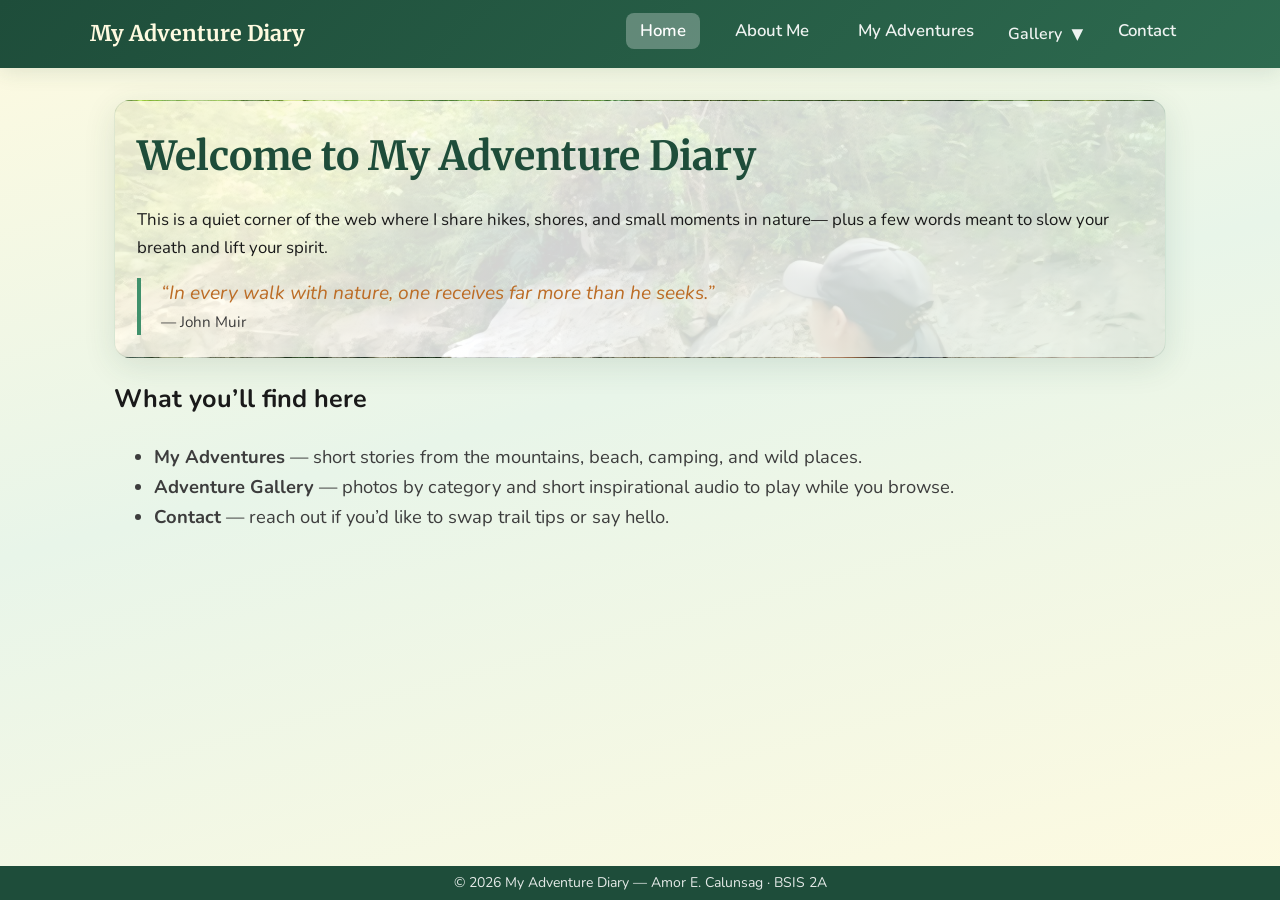
<file: index.html>
<!DOCTYPE html>
<html lang="en">
<head>
  <meta charset="UTF-8">
  <meta name="viewport" content="width=device-width, initial-scale=1.0">
  <meta name="description" content="Explore adventure photos, reflections, and motivational messages about life and nature.">
  <title>My Adventure Diary – Personal Adventure Experiences</title>
  <link rel="preconnect" href="https://fonts.googleapis.com">
  <link rel="preconnect" href="https://fonts.gstatic.com" crossorigin>
  <link href="https://fonts.googleapis.com/css2?family=Merriweather:wght@700&family=Nunito:wght@400;600;700&display=swap" rel="stylesheet">
  <!-- Page style: Home -->
  <link rel="stylesheet" href="style.css">
</head>
<body class="home-hide-scroll">
  <a class="skip-link" href="#main">Skip to content</a>
  <header class="site-header">
    <div class="header-inner">
      <a class="logo" href="index.html">My Adventure Diary</a>
      <button class="nav-toggle" type="button" aria-label="Toggle menu" aria-expanded="false" aria-controls="main-nav-list">
        <span class="nav-toggle-line"></span>
        <span class="nav-toggle-line"></span>
        <span class="nav-toggle-line"></span>
      </button>
      <nav class="site-nav" aria-label="Main navigation">
        <ul class="nav-links" id="main-nav-list">
          <li><a href="index.html" aria-current="page">Home</a></li>
          <li><a href="about.html">About Me</a></li>
          <li><a href="adventures.html">My Adventures</a></li>
          <li class="nav-item-dropdown">
            <button class="nav-dropdown-toggle" type="button" aria-expanded="false"  aria-current="page">Gallery <span class="nav-dropdown-caret" aria-hidden="true"></span></button>
            <ul class="nav-dropdown-menu">
              <li><a href="gallery-sunrise.html">Sunrise</a></li>
              <li><a href="gallery-sky-view.html">Sky View</a></li>
              <li><a href="gallery-wildflowers.html">Wildflowers</a></li>
              <li><a href="gallery-mountains.html">Mountains</a></li>
              <li><a href="gallery-forests.html">Forests</a></li>
              <li><a href="gallery-sunset.html">Sunset</a></li>
            </ul>
          </li>
          <li><a href="contact.html">Contact</a></li>
        </ul>
      </nav>
    </div>
  </header>

  <main id="main">
    <section class="hero">
      <h1>Welcome to My Adventure Diary</h1>
      <p>
        This is a quiet corner of the web where I share hikes, shores, and small moments in nature—
        plus a few words meant to slow your breath and lift your spirit.
      </p>
      <blockquote class="quote" cite="John Muir">
        “In every walk with nature, one receives far more than he seeks.”
        <cite>— John Muir</cite>
      </blockquote>
    </section>

    <section aria-labelledby="home-highlights" >
      <h1>What you’ll find here</h1>
      <ul class="lead" style="margin-top: 0.5rem;">
        <li><strong>My Adventures</strong> — short stories from the mountains, beach, camping, and wild places.</li>
        <li><strong>Adventure Gallery</strong> — photos by category and short inspirational audio to play while you browse.</li>
        <li><strong>Contact</strong> — reach out if you’d like to swap trail tips or say hello.</li>
      </ul>
    </section>
  </main>

  <footer class="site-footer">
    <p>&copy; <span id="y"></span> My Adventure Diary — Amor E. Calunsag · BSIS 2A</p>
  </footer>
  <script src="nav.js"></script>
  <script>
    document.getElementById("y").textContent = new Date().getFullYear();
  </script>
</body>
</html>
</file>
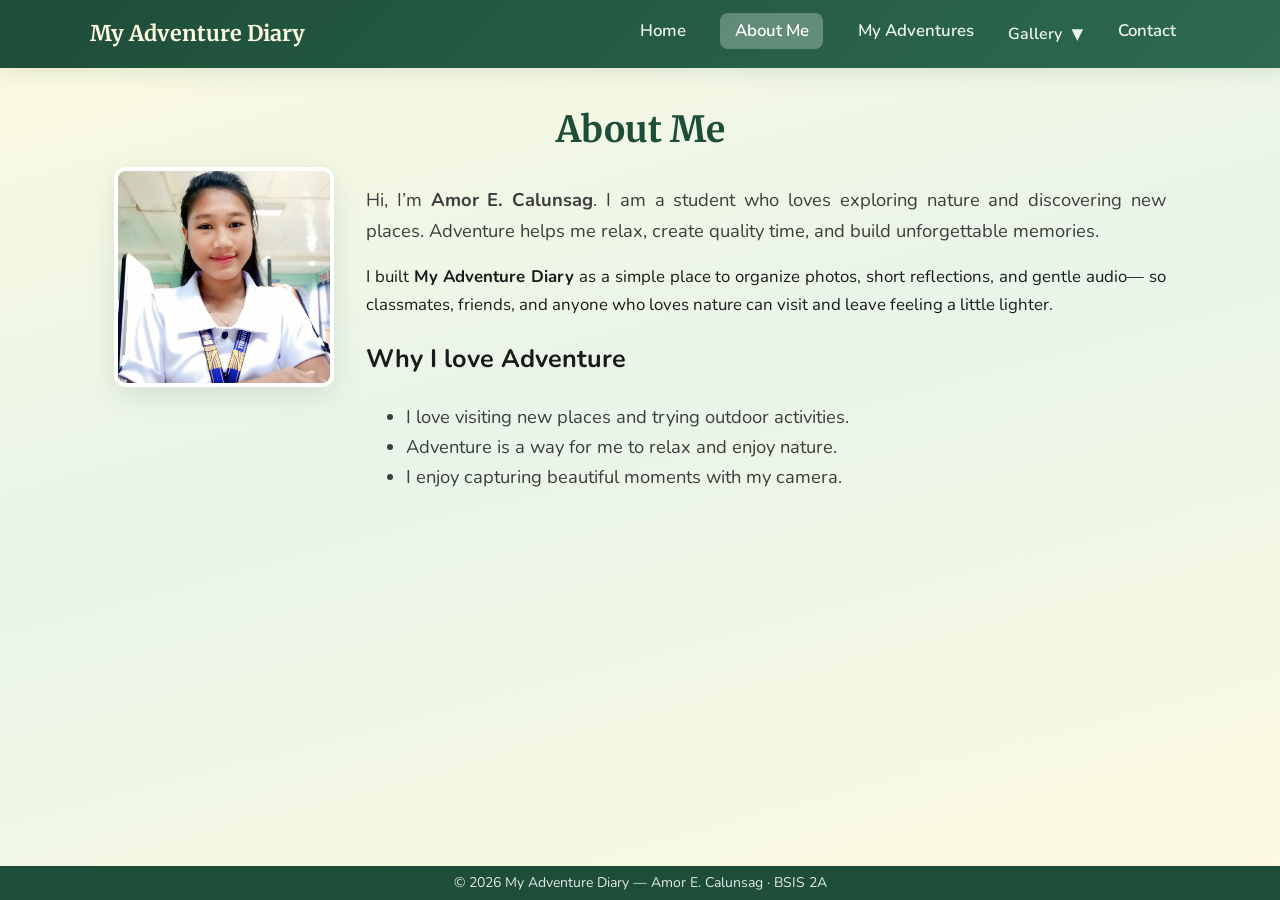
<file: about.html>
<!DOCTYPE html>
<html lang="en">
<head>
  <meta charset="UTF-8">
  <meta name="viewport" content="width=device-width, initial-scale=1.0">
  <meta name="description" content="Learn about the creator of My Adventure Diary and what inspires these adventure stories.">
  <title>About Me | My Adventure Diary</title>
  <link rel="preconnect" href="https://fonts.googleapis.com">
  <link rel="preconnect" href="https://fonts.gstatic.com" crossorigin>
  <link href="https://fonts.googleapis.com/css2?family=Merriweather:wght@700&family=Nunito:wght@400;600;700&display=swap" rel="stylesheet">
  <!-- Page style: About Me -->
  <link rel="stylesheet" href="style.css">
</head>
<body class="hide-v-scroll">
  <a class="skip-link" href="#main">Skip to content</a>
  <header class="site-header">
    <div class="header-inner">
      <a class="logo" href="index.html">My Adventure Diary</a>
      <button class="nav-toggle" type="button" aria-label="Toggle menu" aria-expanded="false" aria-controls="main-nav-list">
        <span class="nav-toggle-line"></span>
        <span class="nav-toggle-line"></span>
        <span class="nav-toggle-line"></span>
      </button>
      <nav class="site-nav" aria-label="Main navigation">
        <ul class="nav-links" id="main-nav-list">
          <li><a href="index.html">Home</a></li>
          <li><a href="about.html" aria-current="page">About Me</a></li>
          <li><a href="adventures.html">My Adventures</a></li>
          <li class="nav-item-dropdown">
            <button class="nav-dropdown-toggle" type="button" aria-expanded="false">Gallery <span class="nav-dropdown-caret" aria-hidden="true"></span></button>
            <ul class="nav-dropdown-menu">
              <li><a href="gallery-sunrise.html">Sunrise</a></li>
              <li><a href="gallery-sky-view.html">Sky View</a></li>
              <li><a href="gallery-wildflowers.html">Wildflowers</a></li>
              <li><a href="gallery-mountains.html">Mountains</a></li>
              <li><a href="gallery-forests.html">Forests</a></li>
              <li><a href="gallery-sunset.html">Sunset</a></li>
            </ul>
          </li>
          <li><a href="contact.html">Contact</a></li>
        </ul>
      </nav>
    </div>
  </header>

  <main id="main">
    <h1 class="page-title">About Me</h1>
   

    <div class="profile">
      <div class="profile-photo">
        <img src="assets/nature-exploration/profilepic.jpg" width="400" height="400" alt="Portrait-style outdoor photo representing the site author">
      </div>

      <div class="profile-body">
         <p class="lead">Hi, I’m <strong>Amor E. Calunsag</strong>. I am a student who loves exploring nature and discovering new places. Adventure helps me relax, create quality time, and build unforgettable memories.</p>
        <p>I built <strong>My Adventure Diary</strong> as a simple place to organize photos, short reflections, and gentle audio—
          so classmates, friends, and anyone who loves nature can visit and leave feeling a little lighter.
        </p>
        <section aria-labelledby="home-highlights">
          <h1>Why I love Adventure</h1>
          <ul class="lead" style="margin-top: 0.5rem;">
            <li>I love visiting new places and trying outdoor activities.</li>
            <li>Adventure is a way for me to relax and enjoy nature.</li>
            <li>I enjoy capturing beautiful moments with my camera.</li>
          </ul>
        </section>
      </div>
      
    </div>
  </main>

  <footer class="site-footer">
    <p>&copy; <span id="y"></span> My Adventure Diary — Amor E. Calunsag · BSIS 2A</p>
  </footer>
  <script src="nav.js"></script>
  <script>
    document.getElementById("y").textContent = new Date().getFullYear();
  </script>
</body>
</html>
</file>
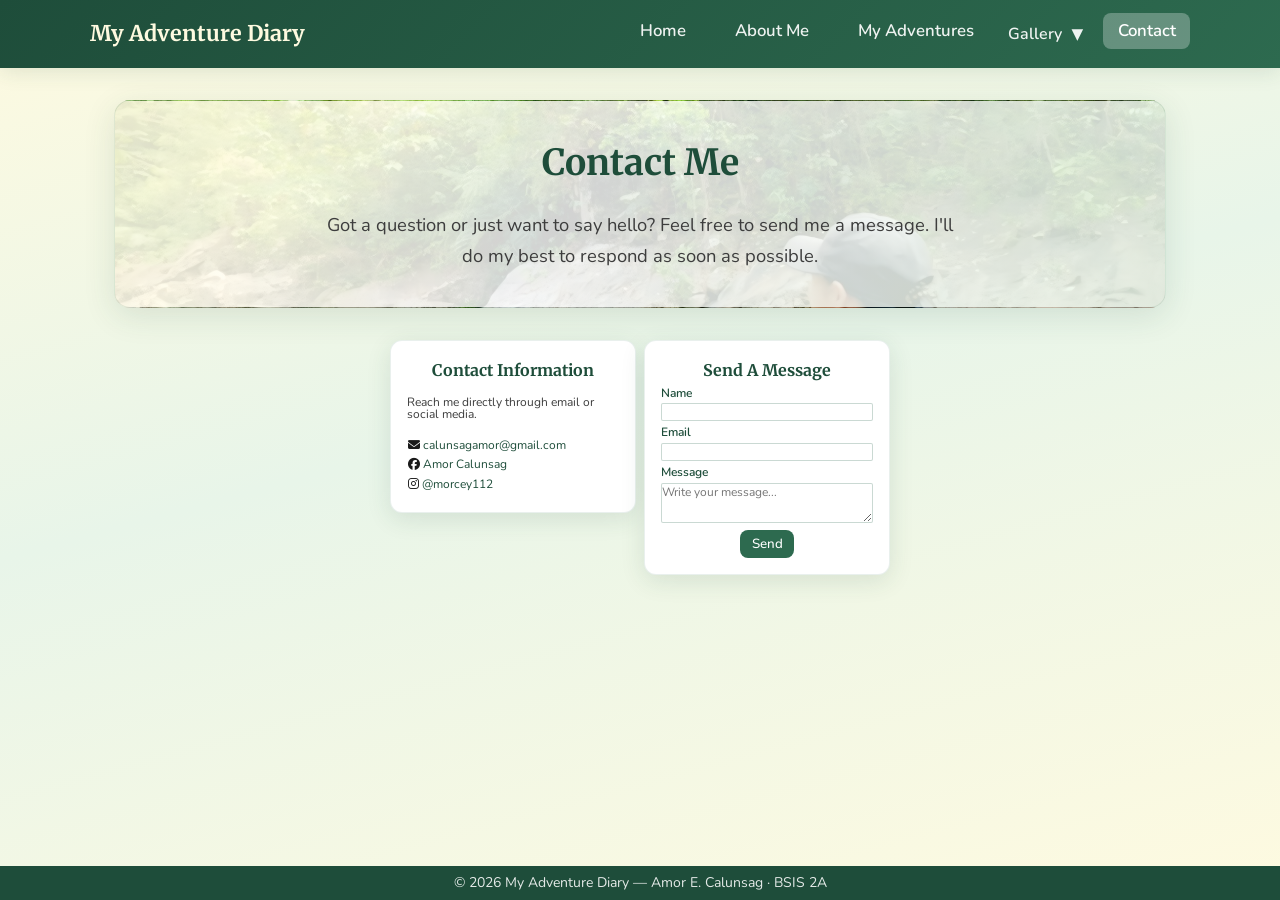
<file: contact.html>
<!DOCTYPE html>
<html lang="en">
<head>
  
  <meta charset="UTF-8">
  <meta name="viewport" content="width=device-width, initial-scale=1.0">
  <meta name="description" content="Contact My Adventure Diary — email and social links.">
  <title>Contact | My Adventure Diary</title>
  
  <link rel="preconnect" href="https://fonts.googleapis.com">
  <link rel="preconnect" href="https://fonts.gstatic.com" crossorigin>
  <link href="https://fonts.googleapis.com/css2?family=Merriweather:wght@700&family=Nunito:wght@400;600;700&display=swap" rel="stylesheet">
  <!-- Page style: Contact -->
  <link rel="stylesheet" href="style.css">
  <link rel="stylesheet" href="https://cdnjs.cloudflare.com/ajax/libs/font-awesome/6.5.0/css/all.min.css">
  
</head>
<body class="hide-v-scroll">
  <a class="skip-link" href="#main">Skip to content</a>
  <header class="site-header">
    <div class="header-inner">
      <a class="logo" href="index.html">My Adventure Diary</a>
      <button class="nav-toggle" type="button" aria-label="Toggle menu" aria-expanded="false" aria-controls="main-nav-list">
        <span class="nav-toggle-line"></span>
        <span class="nav-toggle-line"></span>
        <span class="nav-toggle-line"></span>
      </button>
      <nav class="site-nav" aria-label="Main navigation">
        <ul class="nav-links" id="main-nav-list">
          <li><a href="index.html">Home</a></li>
          <li><a href="about.html">About Me</a></li>
          <li><a href="adventures.html">My Adventures</a></li>
          <li class="nav-item-dropdown">
            <button class="nav-dropdown-toggle" type="button" aria-expanded="false">Gallery <span class="nav-dropdown-caret" aria-hidden="true"></span></button>
            <ul class="nav-dropdown-menu">
              <li><a href="gallery-sunrise.html">Sunrise</a></li>
              <li><a href="gallery-sky-view.html">Sky View</a></li>
              <li><a href="gallery-wildflowers.html">Wildflowers</a></li>
              <li><a href="gallery-mountains.html">Mountains</a></li>
              <li><a href="gallery-forests.html">Forests</a></li>
              <li><a href="gallery-sunset.html">Sunset</a></li>
            </ul>
          </li>
          <li><a href="contact.html" aria-current="page">Contact</a></li>
        </ul>
      </nav>
    </div>
  </header>

  <main id="main">
    <section class="contact-hero" aria-labelledby="contact-page-heading">
      <h1 id="contact-page-heading" class="page-title">Contact Me</h1>
      <p class="lead">Got a question or just want to say hello? Feel free to send me a message. I'll do my best to respond as soon as possible.</p>
    </section>

    <div class="contact-layout">
      <aside class="contact-card contact-info-card" aria-labelledby="contact-info-heading">
        <h2 id="contact-info-heading" class="contact-card-title">Contact Information</h2>
        <p class="contact-info-intro">Reach me directly through email or social media.</p>
        <ul class="contact-list">
          <i class="fa-solid fa-envelope"></i> <a href="mailto:calunsagamor@gmail.com">calunsagamor@gmail.com</a></li>
          <br>
          <i class="fa-brands fa-facebook"></i> <a href="http://www.facebook.com/morV1.1" target="_blank" rel="noopener noreferrer">Amor Calunsag</a></li>
          <br>
          <i class="fa-brands fa-instagram"></i> <a href="http://www.instagram.com/morV1.1" target="_blank" rel="noopener noreferrer">@morcey112</a></li>
        </ul>
      </aside>

            <div class="contact-card contact-form-card">
        <h2 class="contact-card-title">Send A Message</h2>
        <form class="contact-form" 
      action="https://api.web3forms.com/submit"
      method="POST">

  <!-- Your Access Key -->
  <input type="hidden" 
       name="access_key" 
       value="17fe2c6c-e22b-4b19-9652-f2b1ee171f8e">

  <label for="name">Name</label>
  <input type="text" 
         id="name" 
         name="name" 
         autocomplete="name" 
         required>

  <label for="email">Email</label>
  <input type="email" 
         id="email" 
         name="email" 
         autocomplete="email" 
         required>

  <label for="message">Message</label>
  <textarea id="message" 
            name="message" 
            required 
            placeholder="Write your message..."></textarea>

  <button type="submit">Send</button>

</form>
      </div>
    </div>
  </main>

  <footer class="site-footer">
    <p>&copy; <span id="y"></span> My Adventure Diary — Amor E. Calunsag · BSIS 2A</p>
  </footer>
  <script src="nav.js"></script>
 <script>
document.getElementById("y").textContent = new Date().getFullYear();
</script>
</body>
</html>
</file>
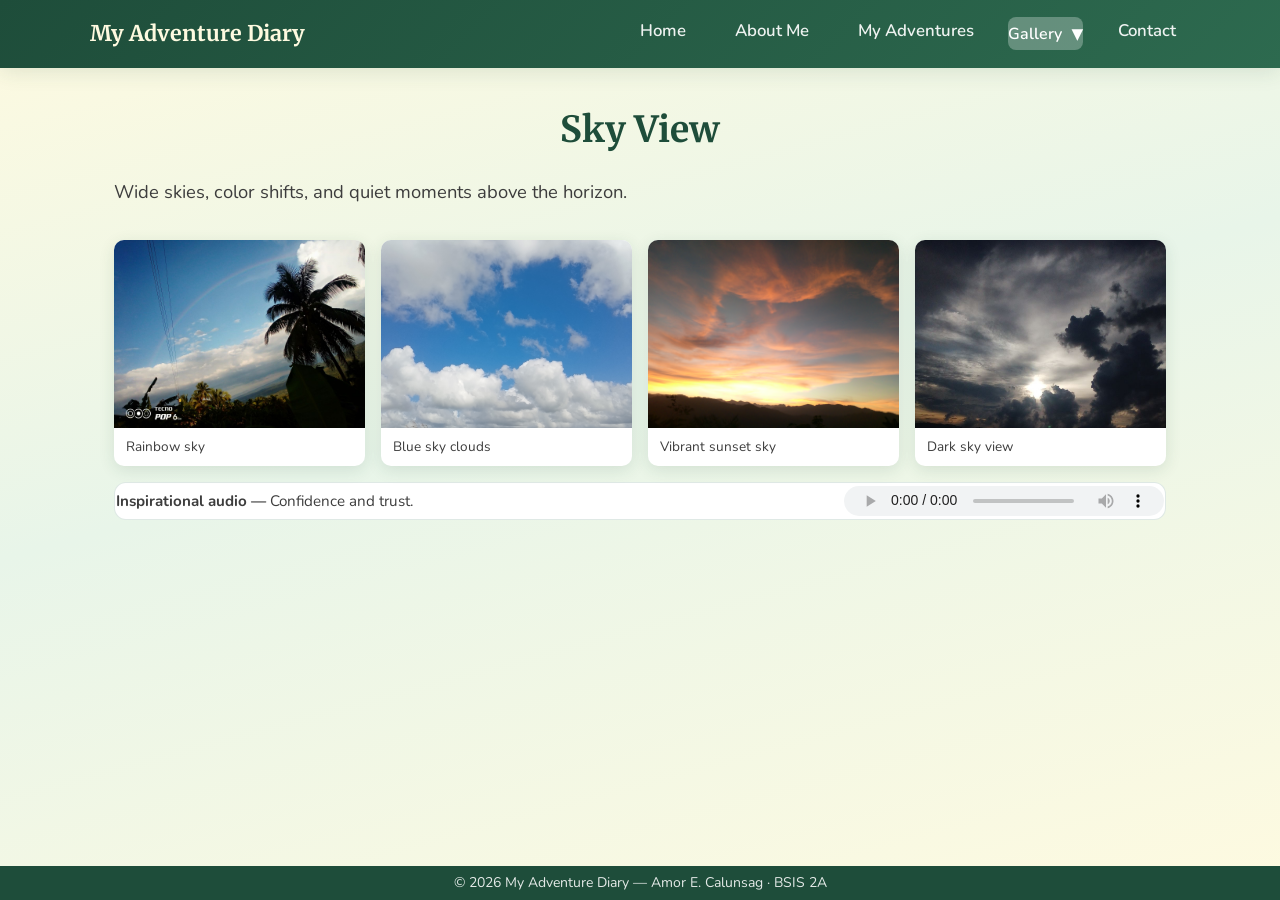
<file: gallery-sky-view.html>
<!DOCTYPE html>
<html lang="en">
<head>
  <meta charset="UTF-8">
  <meta name="viewport" content="width=device-width, initial-scale=1.0">
  <meta name="description" content="Sky view adventure photos with inspirational audio.">
  <title>Sky View Gallery | My Adventure Diary</title>
  <link rel="preconnect" href="https://fonts.googleapis.com">
  <link rel="preconnect" href="https://fonts.gstatic.com" crossorigin>
  <link href="https://fonts.googleapis.com/css2?family=Merriweather:wght@700&family=Nunito:wght@400;600;700&display=swap" rel="stylesheet">
  <!-- Page style: Adventure Gallery - Sky View -->
  <link rel="stylesheet" href="style.css">
</head>
<body class="hide-v-scroll">
  <a class="skip-link" href="#main">Skip to content</a>
  <header class="site-header">
    <div class="header-inner">
      <a class="logo" href="index.html">My Adventure Diary</a>
      <button class="nav-toggle" type="button" aria-label="Toggle menu" aria-expanded="false" aria-controls="main-nav-list">
        <span class="nav-toggle-line"></span>
        <span class="nav-toggle-line"></span>
        <span class="nav-toggle-line"></span>
      </button>
      <nav class="site-nav" aria-label="Main navigation">
        <ul class="nav-links" id="main-nav-list">
          <li><a href="index.html">Home</a></li>
          <li><a href="about.html">About Me</a></li>
          <li><a href="adventures.html">My Adventures</a></li>
          
          <li class="nav-item-dropdown is-current">
            <button class="nav-dropdown-toggle" type="button" aria-expanded="false">Gallery 
  <span class="nav-dropdown-caret" aria-hidden="true"></span>
</button>
            <ul class="nav-dropdown-menu">
              <li><a href="gallery-sunrise.html">Sunrise</a></li>
              <li><a href="gallery-sky-view.html" class="active">Sky View</a></li>
              <li><a href="gallery-wildflowers.html">Wildflowers</a></li>
              <li><a href="gallery-mountains.html">Mountains</a></li>
              <li><a href="gallery-forests.html">Forests</a></li>
              <li><a href="gallery-sunset.html">Sunset</a></li>
            </ul>
          </li>
          <li><a href="contact.html">Contact</a></li>
        </ul>
      </nav>
    </div>
  </header>

  <main id="main">
    <h1 class="page-title">Sky View</h1>
    <p class="lead gallery-intro">Wide skies, color shifts, and quiet moments above the horizon.</p>

    <section class="gallery-section" aria-labelledby="g-sky-view">
      <div class="photo-grid">
        <figure>
          <img src="assets/sky/sky01.jpg" width="800" height="600" alt="Nature Adventure forest path">
          <figcaption>Rainbow sky</figcaption>
        </figure>
        <figure>
          <img src="assets/sky/sky02.jpg" width="800" height="600" alt="Nature Adventure green woodland">
          <figcaption>Blue sky clouds</figcaption>
        </figure>
        <figure>
          <img src="assets/sky/sky03.jpg" width="800" height="600" alt="Nature Adventure aerial landscape">
          <figcaption>Vibrant sunset sky</figcaption>
        </figure>
        <figure>
          <img src="assets/sky/sky04.jpg" width="800" height="600" alt="Nature Adventure meadow and hills">
          <figcaption>Dark sky view</figcaption>
        </figure>
      </div>
      <div class="audio-block">
        <p><strong>Inspirational audio —</strong> Confidence and trust.</p>
        <audio controls preload="metadata" data-gallery-group="gallery">
          <source src="assets/audio/skyIM.aac" type="audio/mpeg">
          Your browser does not support the audio element.
        </audio>
      </div>
    </section>
  </main>

  <footer class="site-footer">
    <p>&copy; <span id="y"></span> My Adventure Diary — Amor E. Calunsag · BSIS 2A</p>
  </footer>
  <script src="nav.js"></script>
  <script>
    document.getElementById("y").textContent = new Date().getFullYear();
  </script>
  <script src="audio.js"></script>
</body>
</html>
</file>
<file: style.css>
/* My Adventure Diary — nature-inspired theme */

:root {
  --green-dark: #1e4d3a;
  --green: #2d6a4f;
  --green-light: #40916c;
  --cream: #fefae0;
  --brown-light: #d4a373;
  --brown-muted: #bc6c25;
  --white: #ffffff;
  --text: #1a1a1a;
  --text-soft: #3d3d3d;
  --shadow: rgba(30, 77, 58, 0.12);
  /* Space below sticky .site-header for secondary sticky bands (e.g. My Adventures title) */
  --site-header-sticky-offset: 5.5rem;
  /* Hero card only — swap: url("../images/your-background.jpg") */
  --hero-bg-image: url("assets/nature-exploration/bg.jpg");
}

@media (max-width: 768px) {
  :root {
    --site-header-sticky-offset: 4.35rem;
  }
}

*,
*::before,
*::after {
  box-sizing: border-box;
}

html {
  scroll-behavior: smooth;
}

body {
  padding-top:0px; /* space for sticky header */
}

.site-header {
  position: fixed;
  top: 0;
  left: 0;
  width: 100%;
  z-index: 1000;

  background: linear-gradient(135deg, var(--green-dark) 0%, var(--green) 100%);
}


body {
  margin: 0;
  font-family: "Nunito", system-ui, sans-serif;
  font-size: 1.05rem;
  line-height: 1.65;
  color: var(--text);
  background: linear-gradient(165deg, var(--cream) 0%, #e8f5e9 45%, var(--cream) 100%);
  min-height: 100vh;
  display: flex;
  flex-direction: column;
}

img {
  max-width: 100%;
  height: auto;
  display: block;
}

a {
  color: var(--green);
  text-decoration: none;
 
}

.nav-dropdown-toggle:hover {
    background-color: rgba(255, 255, 255, 0.18);
  border-radius: 10px;
}

/* Header & nav — sticky primary bar stays visible while scrolling */
.site-header {
  position: sticky;
  top: 0;
  z-index: 1000;
  flex-shrink: 0;
  width: 100%;
  background: linear-gradient(135deg, var(--green-dark) 0%, var(--green) 100%);
  color: var(--white);
  padding: 1rem 1.5rem;
  box-shadow: 0 4px 20px var(--shadow);
}

.header-inner {
  max-width: 1100px;
  margin: 0 auto;
  display: flex;
  flex-wrap: wrap;
  align-items: center;
  justify-content: space-between;
  gap: 1rem;
}

.logo {
  font-family: "Merriweather", Georgia, serif;
  font-weight: 700;
  font-size: 1.35rem;
  color: var(--cream);
  text-decoration: none;
}

.logo:hover {
  color: var(--white);
}

.nav-links {
  display: flex;
  flex-wrap: wrap;
  gap: 0.35rem 1.25rem;
  list-style: none;
  margin: 0;
  padding: 0;
}

.nav-links a {
  color: rgba(255, 255, 255, 0.92);
  font-weight: 600;
  padding: 0.4rem 0.9rem;
  border-radius: 8px;
  text-decoration: none;
  transition: 0.25s ease;
}

.nav-links a:hover {
  background-color: rgba(255, 255, 255, 0.18);
  color: var(--white);
}

.nav-links a.active,
.nav-links a[aria-current="page"] {
  background-color: rgba(255, 255, 255, 0.28);
  color: var(--white);
  border-radius: 8px;
}

.nav-item-dropdown.is-current .nav-dropdown-toggle {
  background-color: rgba(255, 255, 255, 0.28);
  color: var(--green-dark);
  border-radius: 8px;
}

.nav-item-dropdown {
  position: relative;
}

.nav-dropdown-toggle {
  color: rgba(255, 255, 255, 0.92);
  font-weight: 600;
  padding: 0.35rem 0;
  border: none;
  background: transparent;
  font-family: inherit;
  font-size: 1rem;
  cursor: pointer;
}

.nav-dropdown-caret::after {
  content: "▼";
  display: inline-block;
  transition: transform 0.3s ease;
}

.nav-item-dropdown.is-open .nav-dropdown-caret::after {
  transform: rotate(180deg);
}

.nav-dropdown-caret {
  display: inline-block;
  margin-left: 0.35rem;
  font-size: 0.95rem;
  line-height: 1;
}

.nav-dropdown-toggle:hover,
.nav-item-dropdown.is-current .nav-dropdown-toggle,
.nav-item-dropdown.is-open .nav-dropdown-toggle {
  border-bottom-color: rgb(255, 255, 255, 0.18);
  color: var(--white);
  border-radius: 8px;
}

.nav-dropdown-menu {  /*dropdown menu layout*/
  list-style: none;
  margin: 0;
  padding: 0.5rem 0;
  min-width: 180px;
  position: absolute;
  top: calc(100% + 0.4rem);
  left: 0;
  border-radius: 10px;
  background: var(--white);
  box-shadow: 0 10px 26px rgba(0, 0, 0, 0.2);
  display: none;
  z-index: 150;
}

.nav-item-dropdown.is-open .nav-dropdown-menu {
  display: block;
}

.nav-dropdown-menu a {
  display: block;
  padding: 0.45rem 0.85rem;
  color: var(--green-dark);
  font-weight: 600;
  border-bottom: none;
  text-decoration: none;
}

.nav-dropdown-menu a.active,
.nav-dropdown-menu a[aria-current="page"] {
  background: rgba(2, 245, 172, 0.507);
  color: var(--green-dark);
  border-radius: 6px;
}

.nav-dropdown-menu a:hover {
  background: rgba(45, 106, 79, 0.342);
  text-decoration: none;
  color: var(--green);
}

.nav-toggle {
  display: none;
  width: 44px;
  height: 44px;
  padding: 0;
  border: 1px solid rgba(255, 255, 255, 0.55);
  border-radius: 8px;
  background: transparent;
  color: var(--white);
  cursor: pointer;
}

.nav-toggle:hover {
  background: rgba(255, 255, 255, 0.12);
}

.nav-toggle:focus-visible {
  outline: 2px solid var(--cream);
  outline-offset: 2px;
}

.nav-toggle-line {
  display: block;
  width: 22px;
  height: 2px;
  margin: 4px auto;
  border-radius: 999px;
  background: currentColor;
}

@media (max-width: 768px) {

  .nav-item-dropdown.is-open .nav-dropdown-menu {
    display: block;
    position: static !important;
    background: #279b78d0 !important;
    border-radius: 8px;
    padding: 0.35rem 0.75rem;
    margin-top: 0.5rem;
  }

  .nav-dropdown-menu a {
    color: var(--green-dark);
    display: block;
    padding: 0.35rem 0.5rem;
    border-radius: 6px;
    transition: background 0.2s ease, color 0.2s ease;
  }

  /*FIXED VISIBLE HOVER */
  .nav-dropdown-menu a:hover {
    background: #04c088 !important; /* yellow */
    color: var(--green-dark) !important;
  }

}

.site-nav {
  margin-left: auto;
}

/* Main */
main {
  flex: 1;
  width: 100%;
  max-width: 1100px;
  margin: 0 auto;
  padding: 2rem 1.5rem 1rem;
}

.page-title {
  font-family: "Merriweather", Georgia, serif;
  font-size: clamp(1.75rem, 4vw, 2.25rem);
  color: var(--green-dark);
  margin: 0 0 0.5rem;
  text-align: center;
}

.lead {
  font-size: 1.15rem;
  color: var(--text-soft);
  margin-bottom: 1rem;
}

/* Hero (home) — background image only on this card, with light overlay for readability */
.hero {
  background-image: linear-gradient(
      135deg,
      rgba(254, 250, 224, 0.88) 0%,
      rgba(255, 255, 255, 0.82) 45%,
      rgba(232, 245, 233, 0.86) 100%
    ),
    var(--hero-bg-image);
  background-size: cover;
  background-position: center;
  background-repeat: no-repeat;
  border-radius: 16px;
  padding: 1.4rem 1.4rem;
  margin-bottom: 1rem; 
  box-shadow: 0 8px 32px var(--shadow);
  border: 1px solid rgba(45, 106, 79, 0.12);
}

.hero h1 {
  font-family: "Merriweather", Georgia, serif;
  font-size: clamp(1.85rem, 5vw, 2.5rem);
  color: var(--green-dark);
  margin: 0 0 0.1rem;
}

.hero .quote {
  font-style: italic;
  font-size: 1.2rem;
  color: var(--brown-muted);
  border-left: 4px solid var(--green-light);
  padding-left: 1.25rem;
  margin: 0.5rem 0 0;
}

.hero .quote cite {
  display: block;
  margin-top: 0px;
  font-style: normal;
  font-size: 0.95rem;
  color: var(--text-soft);
}

.cta-row {
  display: flex;
  flex-wrap: wrap;
  gap: 1rem;
  margin-top: 1.75rem;
}

.btn {
  display: inline-block;
  padding: 0.10rem 1.10rem;
  border-radius: 999px;
  font-weight: 700;
  transition: transform 0.15s ease, box-shadow 0.15s ease;
}

.btn-primary {
  background: var(--green);
  color: var(--white);
  box-shadow: 0 4px 14px rgba(45, 106, 79, 0.35);
}

.btn-primary:hover {
  background: var(--green-dark);
  transform: translateY(-1px);
}

.btn-outline {
  background: transparent;
  color: var(--green-dark);
  border: 2px solid var(--green-light);
}

.btn-outline:hover {
  background: rgba(45, 106, 79, 0.08);
}

/* Cards (adventures) */
.card-grid {
  display: grid;
  grid-template-columns: repeat(auto-fit, minmax(260px, 1fr));
  gap: 1.5rem;
  margin-top: 1.5rem;
}

/* My Adventures page — wireframe: centered title + 2×2 grid, text left / square image right */
.adventures-section {
  width: 100%;
}

.adventures-section-title {
  font-family: "Merriweather", Georgia, serif;
  font-size: clamp(1.75rem, 4vw, 2.25rem);
  color: var(--green-dark);
  margin: 0 0 0.65rem;
  text-align: center;
}

.adventures-section-lead {
  margin: 0;
  font-size: 16px;
  text-align: center;
  color: var(--text-soft);
  line-height: 1.6;
}

.card-grid.adventures-list {
  grid-template-columns: repeat(2, minmax(0, 1fr));
  gap: 1.25rem 1.5rem;
  max-width: 1000px;
  margin-left: auto;
  margin-right: auto;
}

.card {
  background: var(--white);
  border-radius: 12px;
  overflow: hidden;
  box-shadow: 0 6px 24px var(--shadow);
  border: 1px solid rgba(45, 106, 79, 0.1);
  transition: transform 0.2s ease, box-shadow 0.2s ease;
}

.card:hover {
  transform: translateY(-4px);
  box-shadow: 0 12px 36px rgba(30, 77, 58, 0.18);
}

.card img {
  width: 100%;
  aspect-ratio: 16 / 10;
  object-fit: cover;
}

.card-body {
  padding: 1.25rem 1.35rem 1.5rem;
}

.card-body h2 {
  font-family: "Merriweather", Georgia, serif;
  font-size: 1.25rem;
  color: var(--green-dark);
  margin: 0 0 0.5rem;
}

.card-body p {
  margin: 0;
  line-height: 1.0;
  font-size: 12px;
  color: var(--text-soft);
}

/* Adventure cards: horizontal row, copy left, square image right (wireframe) */
.adventures-list .adventure-card {
  display: flex;
  flex-direction: row;
  align-items: center;
  height: 100%;
  min-height: 11rem;
  background: #ecece8;
  border: 1px solid rgba(0, 0, 0, 0.06);
  box-shadow: 0 2px 12px rgba(0, 0, 0, 0.06);
}

.adventures-list .adventure-card:hover {
  box-shadow: 0 6px 20px rgba(30, 77, 58, 0.12);
}

.adventure-card .card-body {
 
  min-width: 0;
  display: block;
  flex-direction: column;
  justify-content: center;
  padding: 1rem 1rem 1rem 1.25rem;
}

.adventure-card .card-body h2 {
  font-size: 1.1rem;
  margin-bottom: 0.4rem;
}

.adventure-card .card-body p {
  font-size: 14px;
  line-height: 1.3;
  text-align: justify; 
}

html, body.adventure-page {
  scrollbar-width: none; /* Firefox */
}

html::-webkit-scrollbar,
body.adventure-page::-webkit-scrollbar {
  display: none; /* Chrome / Edge / Safari */
}

.adventure-card .card-media {
  flex: 0 0 auto;
  width: 42%;
  max-width: 11rem;
  min-width: 7rem;
  aspect-ratio: 1 / 1;
  align-self: stretch;
  max-height: 11rem;
  margin: 0.65rem 0.65rem 0.65rem 0;
  border-radius: 8px;
  overflow: hidden;
  background: #ddd;
}

.adventure-card .card-media img {
  width: 100%;
  height: 100%;
  min-height: 0;
  aspect-ratio: 1 / 1;
  object-fit: cover;
}

@media (max-width: 900px) {
  .card-grid.adventures-list {
    grid-template-columns: 1fr;
    max-width: 32rem;
  }

  .adventure-card .card-media {
    max-width: 10rem;
  }
}

@media (max-width: 720px) {
  .adventures-list .adventure-card {
    flex-direction: column;
    align-items: stretch;
  }
  .adventure-card {
    flex-direction: column;
    align-items: stretch;
    min-height: unset;
    height: auto;
  }

  .adventure-card .card-body {
    display: block;
    width: 100%;
    padding: 1rem;
    order: 1;
  }

  .adventure-card .card-body p {
    display: block;
    overflow: visible;
    -webkit-box-orient: unset;
  }

  .adventure-card .card-media {
    width: 100%;
    max-width: none;
    min-width: 0;
    max-height: none;
    aspect-ratio: 16 / 10;
    margin: 0.75rem 0.75rem 0;
    order: 0;
  }

  .adventure-card .card-media img {
    aspect-ratio: 16 / 10;
    max-height: none;
  }
}

@media (max-width: 768px) {
  .header-inner {
    flex-wrap: nowrap;
    align-items: center;
    justify-content: center;
  }

  .nav-toggle {
    display: inline-block;
    position: fixed;
    top: 0.85rem;
    left: 1rem;
    z-index: 260;
  }

  .site-nav {
    position: fixed;
    top: 0;
    left: -200px;
    width: 180px;
    max-width: 70vw;
    height: 100vh;
    margin-left: 0;
    padding: 4.5rem 0.75rem 1.5rem;
    background: linear-gradient(165deg, var(--green-dark) 0%, var(--green) 100%);
    box-shadow: none;
    transition: left 0.25s ease;
    z-index: 240;
  }

  .site-nav .nav-links {
    display: flex;
    width: 100%;
    margin-top: 0;
    padding-top: 0;
    border-top: none;
    flex-direction: column;
    gap: 0.45rem;
  }

  .site-nav.is-open .nav-links {
    display: flex;
  }

  .site-nav.is-open {
    left: 0;
    box-shadow: 12px 0 28px rgba(0, 0, 0, 0.3);
  }

  .site-nav .nav-links a {
    display: inline-block;
    width: fit-content;
    padding: 0.3rem 0;
  }

  .nav-item-dropdown {
    width: 100%;
  }

  .nav-dropdown-toggle {
    width: fit-content;
    padding: 0.3rem 0;
  }

  .nav-dropdown-menu {
    position: static;
    width: 80%; /* mobile dropdown box width */
    min-width: 0;
    margin-top: 0.35rem;
    padding: 0.35rem 0 0.15rem 0.7rem;
    border-radius: 0;
    background: transparent;
    box-shadow: none;
  }

  .nav-dropdown-menu a {
    color: rgba(255, 255, 255, 0.9);
    font-weight: 600;
    padding: 0.2rem 0;
  }

  .nav-dropdown-menu a:hover {
    background: transparent;
    color: var(--white);
  }

  body.nav-open {
    overflow: hidden;
  }
}


/* Gallery */
.gallery-intro {
  margin-bottom: 2rem;
}

.gallery-section {
  margin-bottom: 2.75rem;
}

.gallery-section h2 {
  font-family: "Merriweather", Georgia, serif;
  font-size: 1.4rem;
  color: var(--green-dark);
  padding-bottom: 0.5rem;
  border-bottom: 2px solid var(--brown-light);
  margin-bottom: 1rem;
}

.photo-grid {
  display: grid;
  grid-template-columns: repeat(auto-fill, minmax(200px, 1fr));
  gap: 1rem;
}

.photo-grid figure {
  margin: 0;
  border-radius: 10px;
  overflow: hidden;
  box-shadow: 0 4px 16px var(--shadow);
  background: var(--white);
}

.photo-grid img {
  width: 100%;
  aspect-ratio: 4 / 3;
  object-fit: cover;
}

.photo-grid figcaption {
  padding: 0.5rem 0.75rem;
  font-size: 0.85rem;
  color: var(--text-soft);
}

/* Audio blocks */
.audio-block {
  background: var(--white);
  border-radius: 12px;
  padding: 3px 1px;
  margin-top: 1rem;
  border: 1px solid rgba(45, 106, 79, 0.15);
  display: flex;
  flex-wrap: wrap;
  align-items: center;
  gap: 1rem;
}

.audio-block p {
  margin: 0;
  flex: 1;
  min-width: 200px;
  font-size: 0.95rem;
  color: var(--text-soft);
}

.audio-block audio {
  width: 100%;
  max-width: 320px;
  height: 30px;
}

/* Contact page — intro band above the cards (same image as home hero) */
.contact-hero {
  background-image: linear-gradient(
      135deg,
      rgba(254, 250, 224, 0.88) 0%,
      rgba(255, 255, 255, 0.82) 45%,
      rgba(232, 245, 233, 0.86) 100%
    ),
    var(--hero-bg-image);
  background-size: cover;
  background-position: center;
  background-repeat: no-repeat;
  border-radius: 16px;
  padding: 2rem 1.5rem 2.25rem;
  margin-bottom: 2rem;
  box-shadow: 0 8px 32px var(--shadow);
  border: 1px solid rgba(45, 106, 79, 0.12);
}

.contact-hero .lead {
  text-align: center;
  margin-bottom: 0;
  max-width: 40rem;
  margin-left: auto;
  margin-right: auto;
}

/* About / contact */
.profile {
  display: grid;
  grid-template-columns: 1fr;
  gap: 2rem;
  align-items: start;
}

@media (max-width: 699px) {
  .profile {
    display: flex;
    flex-direction: column;
    align-items: flex-start; /* left side alignment */
    gap: 1rem;
  }

  .profile-photo {
    order: -1;
    width: 120px;
    height: 120px;
    border-radius: 50%;
    overflow: hidden;
  }

  .profile-photo img {
    width: 100%;
    height: 100%;
    object-fit: cover;
  }
}

@media (min-width: 700px) {
  .profile {
    grid-template-columns: 220px 1fr;
  }

  .profile-photo {
    grid-column: 1;
    grid-row: 1;
  }

  .profile-body {
    grid-column: 2;
    grid-row: 1;
  }
}

.profile-body p {
  text-align: justify;
}

.profile-photo {
  border-radius: 12px;
  overflow: hidden;
  box-shadow: 0 8px 28px var(--shadow);
  border: 4px solid var(--white);
}

.profile-photo img {
  width: 100%;
  aspect-ratio: 1;
  object-fit: cover;
}

.contact-layout {
  display: grid;
  grid-template-columns: minmax(0, 1fr) minmax(0, 1fr);
  gap: 8px;
  align-items: start;
  width: 500px;
  margin: 1rem auto 0;
  font-size: 12px;
}

.contact-card {
  background: var(--white);
  padding: 1rem 1rem;
  border-radius: 12px;
  box-shadow: 0 6px 24px var(--shadow);
  border: 1px solid rgba(45, 106, 79, 0.1);
}

.contact-card-title {
  font-family: "Merriweather", Georgia, serif;
  font-size: 16px;
  color: var(--green-dark);
  margin: 0 0 0.75rem;
  text-align: center;
}

.contact-info-intro {
  margin: 0 0 1rem;
  font-size: 12px;
  color: var(--text-soft);
  line-height: 1.0;
}

.contact-info-card .contact-list {
  margin-top: 0;
}

.contact-list {
  list-style: none;
  padding: 0;
  margin: 1px;
}

.contact-list li {
  padding: 0.65rem 0;
  border-bottom: 1px solid rgba(45, 106, 79, 0.12);
}

.contact-list a {
  color: var(--green-dark);
  text-decoration: none;
  transition: 0.2s ease;
}

.contact-list a:hover {
  color: var(--green);
  text-decoration: underline;
}

.contact-list li:last-child {
  border-bottom: none;
}

/*send message*/
.contact-form-card .contact-card-title {
  margin-bottom:0;
}

.contact-form {
  margin: 0;
  padding: 0;
  max-width: none;
  background: transparent;
  box-shadow: none;
  border-radius: 0;
 
}

@media (max-width: 768px) {
  .contact-layout {
    grid-template-columns: 1fr;
    /* Keep the contact cards narrower on small screens */
    width: calc(100% - 2rem);
    max-width: 420px;
    margin: 2.5rem auto 0;
  }

  .contact-card {
    padding: 0.85rem 0.85rem;
    border-radius: 10px;
  }

  .contact-card-title {
    font-size: 14px;
    margin-bottom: 0.55rem;
  }

  .contact-info-intro {
    font-size: 11px;
  }

  .contact-list {
    margin: 0;
  }

  .contact-list li {
    padding: 0.55rem 0;
  }

  .contact-form label {
    font-size: 11px;
  }

  .contact-form input,
  .contact-form textarea {
    font-size: 11px;
    padding: 0.25rem 0.35rem;
  }

  .contact-form textarea {
    min-height: 32px;
  }

  .contact-form button {
    padding: 0.25rem 0.6rem;
  }
}

@media (max-width: 480px) {
  .contact-layout {
    max-width: 360px;
  }

  .contact-card {
    padding: 0.72rem 0.72rem;
  }

  .contact-card-title {
    font-size: 13px;
  }

  .contact-list li {
    padding: 0.48rem 0;
  }

  .contact-form label {
    font-size: 10.5px;
  }

  .contact-form input,
  .contact-form textarea {
    font-size: 10.5px;
    padding: 0.22rem 0.30rem;
  }

  .contact-form textarea {
    min-height: 28px;
  }

  .contact-form button {
    padding: 0.22rem 0.52rem;
    border-radius: 7px;
  }
}

@media (max-width: 360px) {
  .contact-layout {
    max-width: 320px;
    width: calc(100% - 1.5rem);
  }

  .contact-card {
    padding: 0.6rem 0.6rem;
  }

  .contact-card-title {
    font-size: 12.5px;
    margin-bottom: 0.45rem;
  }

  .contact-info-intro {
    font-size: 10.5px;
  }

  .contact-form label {
    font-size: 10px;
  }

  .contact-form input,
  .contact-form textarea {
    font-size: 10px;
    padding: 0.18rem 0.25rem;
  }

  .contact-form textarea {
    min-height: 24px;
  }

  .contact-form button {
    padding: 0.18rem 0.45rem;
    font-size: 0.95rem;
  }
}

.contact-form label {
  display: block;
  font-weight: 600;
  margin-bottom:0px;
  color: var(--green-dark);
  font-size: 12px;
}

.contact-form input,
.contact-form textarea {
  width: 100%;
  padding: 0rem 0rem;
  margin-bottom: 1px;
  border: 1px solid rgba(45, 106, 79, 0.25);
  border-radius: 2px;
  font-family: inherit;
  font-size: 12px;
}

.contact-form textarea {
  min-height: 40px;
  resize: vertical;
}

.contact-form button {
  display: block;
  width: fit-content;
  margin-inline: auto;
  background: var(--green);
  color: var(--white);
  border: none;
  padding: 0.30rem 0.70rem;
  border-radius: 8px;
  font-weight: 500;
  cursor: pointer;
  font-family: inherit;
}

.contact-form button:hover {
  background: var(--green-dark);
}

@media (max-width: 768px) {
  .contact-form label {
    font-size: 11px;
  }

  .contact-form input,
  .contact-form textarea {
    font-size: 11px;
    padding: 0.25rem 0.35rem;
  }

  .contact-form textarea {
    min-height: 32px;
  }

  .contact-form button {
    padding: 0.25rem 0.6rem;
  }
}

@media (max-width: 480px) {
  .contact-form label {
    font-size: 10.5px;
  }

  .contact-form input,
  .contact-form textarea {
    font-size: 10.5px;
    padding: 0.22rem 0.30rem;
  }

  .contact-form textarea {
    min-height: 28px;
  }

  .contact-form button {
    padding: 0.22rem 0.52rem;
    border-radius: 7px;
  }
}

@media (max-width: 360px) {
  .contact-form label {
    font-size: 10px;
  }

  .contact-form input,
  .contact-form textarea {
    font-size: 10px;
    padding: 0.18rem 0.25rem;
  }

  .contact-form textarea {
    min-height: 24px;
  }

  .contact-form button {
    padding: 0.18rem 0.45rem;
    font-size: 0.95rem;
  }
}

.form-hint {
  font-size: 0.9rem;
  color: var(--text-soft);
  margin-top: 0.75rem;
}

/* Footer */
.site-footer {
  background: var(--green-dark);
  color: rgba(255, 255, 255, 0.88);
  padding:0px;
  text-align: center;
  font-size: 14px;
  margin-top: auto;
}

.site-footer p {
  margin: 0.35rem 0;
}

.site-footer a {
  color: var(--brown-light);
}

/* Skip link */
.skip-link {
  position: absolute;
  left: -9999px;
  z-index: 999;
}

.skip-link:focus {
  position: fixed;
  z-index: 1001;
  left: 1rem;
  top: 1rem;
  background: var(--white);
  padding: 0.5rem 1rem;
  border-radius: 4px;
  outline: 2px solid var(--green);
}
</file>
